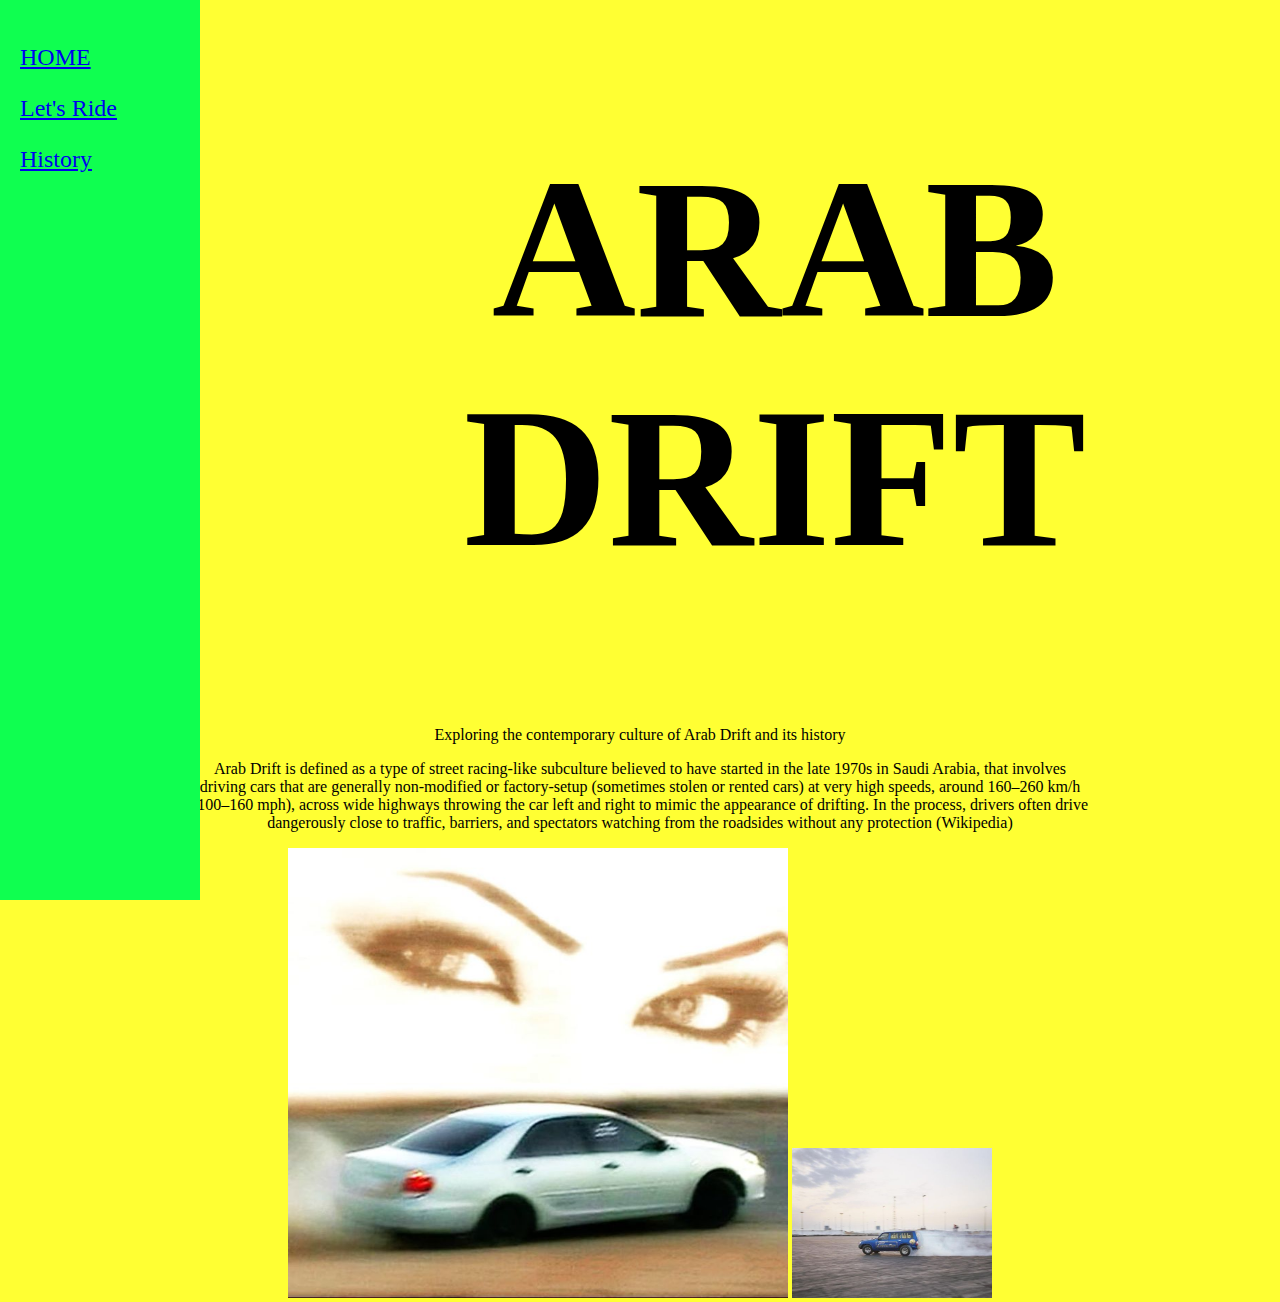
<file: Arabdriftnew/index.html>
<!DOCTYPE html>
<html>
<head>
	<meta charset="utf-8">
	<meta name="viewport" content="width=device-width, initial-scale=1">
	<link rel="stylesheet" type="text/css" href="style.css">
	<title></title>
</head>
<body>
	<div class="menu">
		<p><a class="navLink" href="index.html">HOME</a></p>
		<p><a class="navLink" href="index2.html">Let's Ride</a></p>
		<p><a class="navLink" href="index3.html">History</a></p>
	</div>

<center>
	<h1>ARAB DRIFT</h1>
</center>


<center>
	<p id="mainthing">Exploring the contemporary culture of Arab Drift and its history</p>
</center>

<div class="organzier">
	<center>

	<p>Arab Drift is defined as a type of street racing-like subculture believed to have started in the late 1970s in Saudi Arabia, that involves driving cars that are generally non-modified or factory-setup (sometimes stolen or rented cars) at very high speeds, around 160–260 km/h (100–160 mph), across wide highways throwing the car left and right to mimic the appearance of drifting. In the process, drivers often drive dangerously close to traffic, barriers, and spectators watching from the roadsides without any protection (Wikipedia)</p>
	</center>
</div>

<center>
	<img src="home.jpg" style="width: 500px; height: 450px" 
</center>

<img src="car.jpg" style="width: 200px; height: 150px; margin-right"




</body>
</html>
</file>
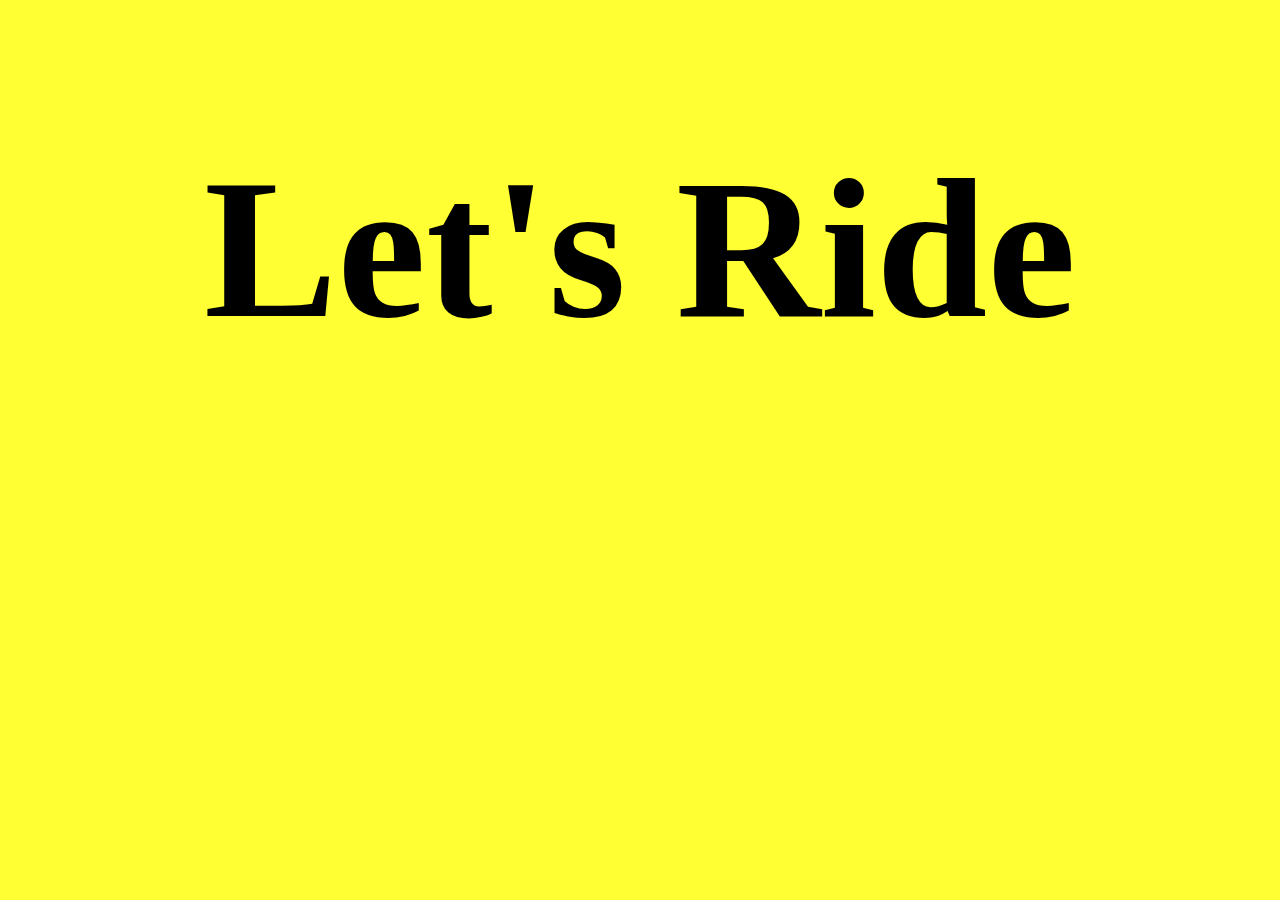
<file: Arabdriftnew/index2.html>
<!DOCTYPE html>
<html>
<head>
	<meta charset="utf-8">
	<meta name="viewport" content="width=device-width, initial-scale=1">
	<link rel="stylesheet" type="text/css" href="style2.css">
	<title></title>
</head>
<body>

<right-align>

<center>
<h1>Let's Ride</h1>
</center>


<center>
<div class="twoColumnContainer">
	<div class="oneColumn">
	<iframe width="560" height="315" src="https://www.youtube.com/embed/YkzgYbL58qQ?si=UeCJ3cZ0gVKiQZTw" title="YouTube video player" frameborder="0" allow="accelerometer; autoplay; clipboard-write; encrypted-media; gyroscope; picture-in-picture; web-share" allowfullscreen></iframe></div>

	<div class="oneColumn">
	<iframe width="560" height="315" src="https://www.youtube.com/embed/Izgdk51vLGk?si=BGFCWfdLAJ1b8kcQ" title="YouTube video player" frameborder="0" allow="accelerometer; autoplay; clipboard-write; encrypted-media; gyroscope; picture-in-picture; web-share" allowfullscreen></iframe></div>

</div>
</center>


</body>
</html>
</file>
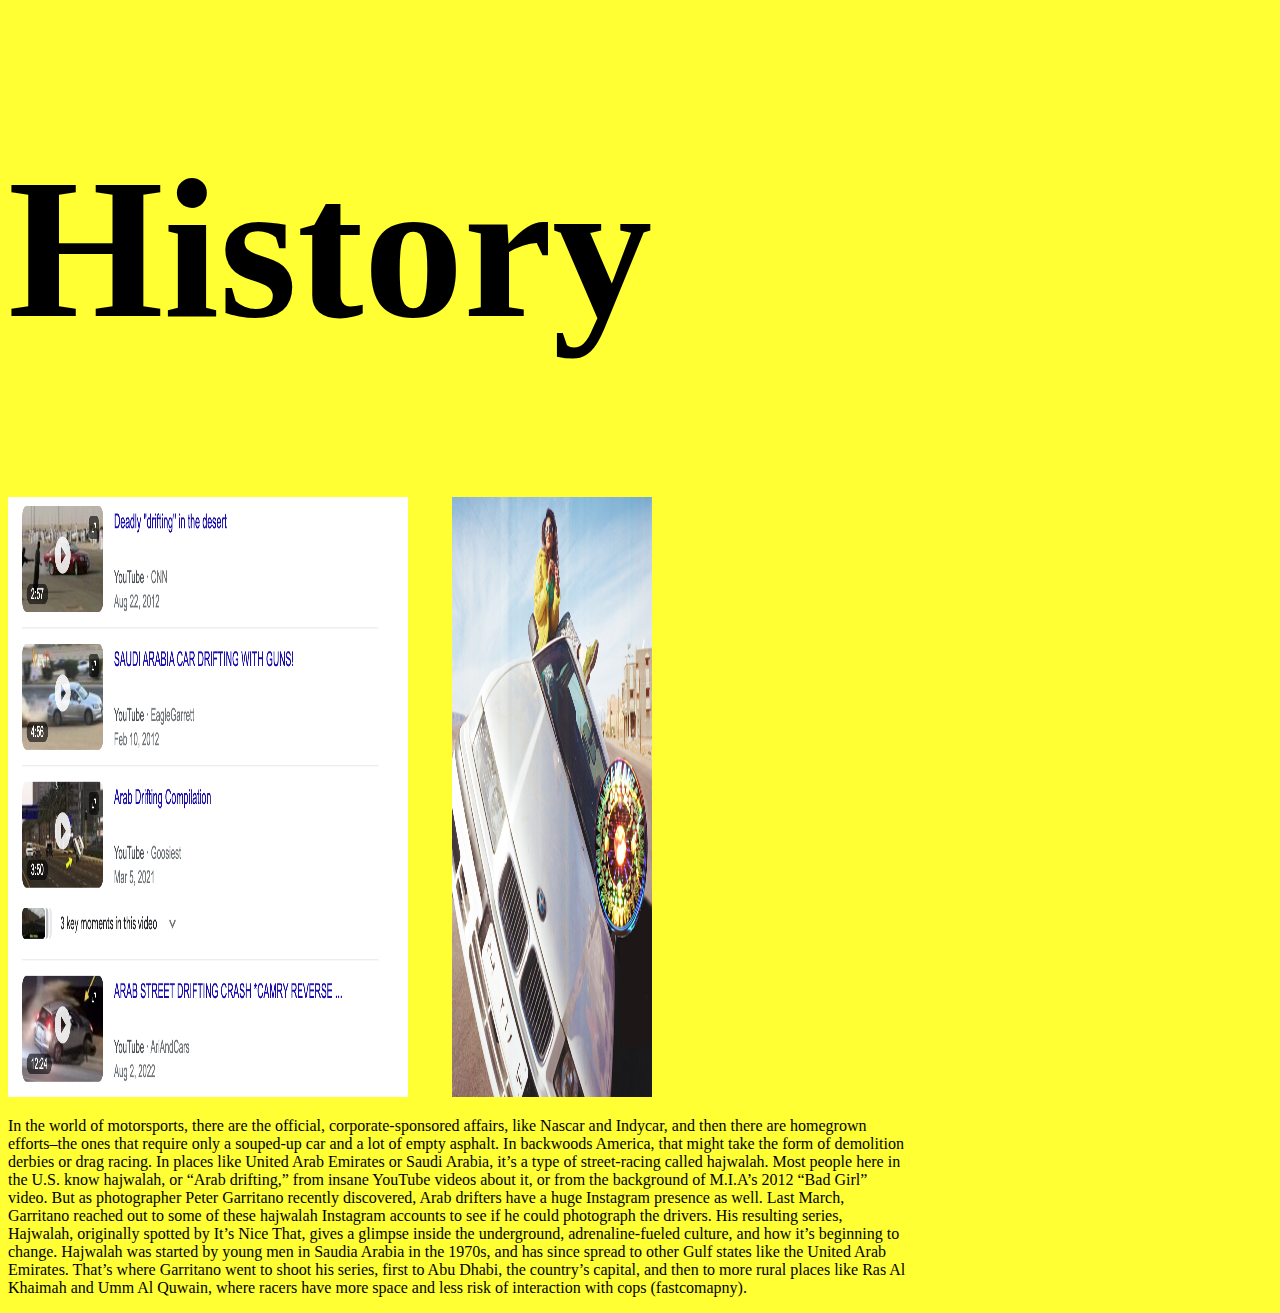
<file: Arabdriftnew/index3.html>
<!DOCTYPE html>
<html>
<head>
	<meta charset="utf-8">
	<meta name="viewport" content="width=device-width, initial-scale=1">
	<link rel="stylesheet" type="text/css" href="style3.css">
	<title></title>
</head>
<body>

	<h1>History</h1>

	<img src="screenshot.png" style="width: 400px; height: 600px">
	<img src="MIA.jpeg" style="width: 200px; height: 600px; margin-inline: 40px;">

<div>
<p> In the world of motorsports, there are the official, corporate-sponsored affairs, like Nascar and Indycar, and then there are homegrown efforts–the ones that require only a souped-up car and a lot of empty asphalt. In backwoods America, that might take the form of demolition derbies or drag racing. In places like United Arab Emirates or Saudi Arabia, it’s a type of street-racing called hajwalah.


Most people here in the U.S. know hajwalah, or “Arab drifting,” from insane YouTube videos about it, or from the background of M.I.A’s 2012 “Bad Girl” video. But as photographer Peter Garritano recently discovered, Arab drifters have a huge Instagram presence as well. Last March, Garritano reached out to some of these hajwalah Instagram accounts to see if he could photograph the drivers. His resulting series, Hajwalah, originally spotted by It’s Nice That, gives a glimpse inside the underground, adrenaline-fueled culture, and how it’s beginning to change.

Hajwalah was started by young men in Saudia Arabia in the 1970s, and has since spread to other Gulf states like the United Arab Emirates. That’s where Garritano went to shoot his series, first to Abu Dhabi, the country’s capital, and then to more rural places like Ras Al Khaimah and Umm Al Quwain, where racers have more space and less risk of interaction with cops (fastcomapny).</p>
</div>







</body>
</html>
</file>
<file: Arabdriftnew/style.css>
*{
	box-sizing: border-box;
}

}
body {
	font-color: #000;
	font-family: Impact;

}

h1{
	font-color: #800000;
	font-family:Impact;
	font-size: 200px;
	padding-left: 270px;

}

p {
	font-family:Impact;
	width: 900px;


}

body { 
	background-color: #FFFF33; 
	padding:0;
	margin:0;}


.menu {
	background-color: #0FFF50;
	padding: 20px;
	width: 200px;
	left: 0px;
	top: 0px;
	position: fixed;
	height: 100%;
	font-size: 18pt;

}

#specialPara {
	font-weight: bold;
	text-decoration: underline;
}

#mainthing {
	font-color: red;
	
}

.emphasis {

	font-family: Impact;


}
.superEmphasis{
	color: royalblue;
	width: 250px;
	display: inline-block;
}
.organizer {
	background-color: orange;
}
</file>
<file: Arabdriftnew/style2.css>
}
body {
	font-color: #990000;
	font-family: Impact;

}

h1{
	font-color: #800000;
	font-family:Impact;
	font-size: 200px;

}

p {
	font-family:Impact;
	width: 900px;


}

body { background-color: #FFFF33 }



.twoColumnContainer {
		box-sizing: border-box;
		margin: 30 px;
		padding: 30 px;
		width: 100%;
}

.oneColumn {
	box-sizing: border-box;
	display: inline-block;
	vertical-align: top;
	margin: 0px;
	padding: 0px;
	width: 49%;
}
</file>
<file: Arabdriftnew/style3.css>
}
body {
	font-color: #990000;
	font-family: Impact;

}

h1{
	font-color: #800000;
	font-family:Impact;
	font-size: 200px;

}

p {
	font-family:Impact;
	width: 900px;


}

body { background-color: #FFFF33 }
</file>
